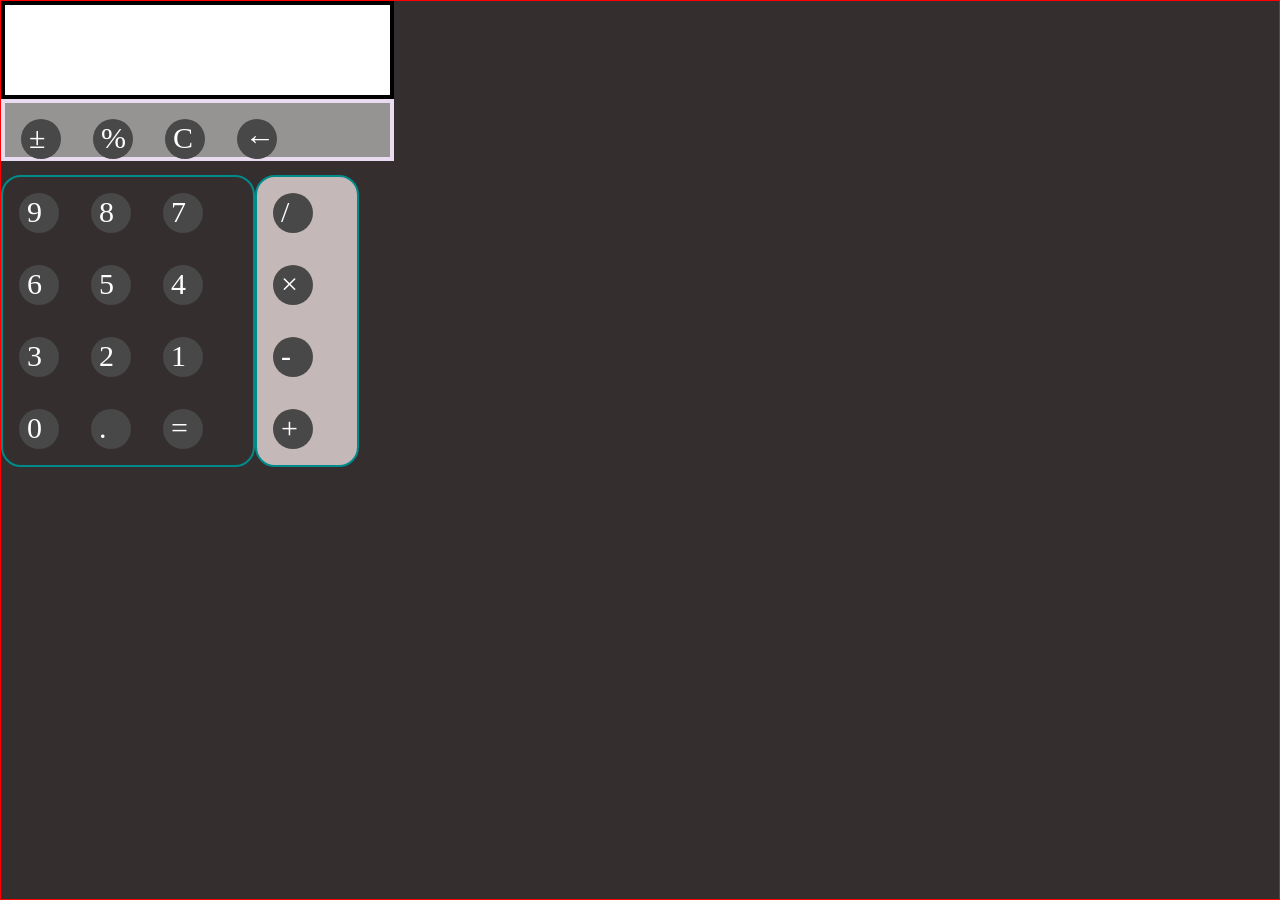
<file: Calculatrice/index.html>
<!DOCTYPE html>
<html lang="en">

<head>
    <link rel="Stylesheet" href="css/style.css">
    <meta charset="UTF-8">
    <meta name="viewport" content="width=device-width, initial-scale=1.0">
    <title>Ma page </title>
</head>

<body>
    <div class="calculatrice">
        <div class="ecran">
        </div>
        <div class="buttons">
            <div class="function">
                <span class="button" data-value=""><a>±</a></span>
                <span class="button" data-value=""><a>%</a></span>
                <span class="button" data-value=""><a>C</a></span>
                <span class="button" data-value=""><a>←</a></span>
            </div>
            <div class="pavé_numérique">
                <div class="number">
                    <span class="button" data-value=""><a>9</a></span>
                    <span class="button" data-value=""><a>8</a></span>
                    <span class="button" data-value=""><a>7</a></span>
                    <span class="button" data-value=""><a>6</a></span>
                    <span class="button" data-value=""><a>5</a></span>
                    <span class="button" data-value=""><a>4</a></span>
                    <span class="button" data-value=""><a>3</a></span>
                    <span class="button" data-value=""><a>2</a></span>
                    <span class="button" data-value=""><a>1</a></span>
                    <span class="button" data-value=""><a>0</a></span>
                    <span class="button" data-value=""><a>.</a></span>
                    <span class="button" data-value=""><a>=</a></span>
                </div>
                <div class="signe">
                    <span class="button" data-value=""><a>/</a></span>
                    <span class="button" data-value=""><a>×</a></span>
                    <span class="button" data-value=""><a>-</a></span>
                    <span class="button" data-value=""><a>+</a></span>
                </div>

            </div>
        </div>
    </div>

</body>

</html>
</file>
<file: Calculatrice/css/style.css>
*, *::after, *::before {
    box-sizing: content-box;
}
html, body {
margin: 0px; padding: 0px;
width:100%  ;
height: 100%;
}
.calculatrice{
    border : solid 1px red;
    width: calc(100% - 2px);
    height: calc(100% - 2px);
    background-color: rgb(53, 46, 46);
    display: flex;
    flex-direction: column;
}
.calculatrice .ecran {
    border: 4px solid black;
    width: 385px;
    height: 10%;
    background-color: white;

}

.calculatrice .buttons .function{
    border: 4px solid rgb(233, 220, 240);
    width: 385px;
    height: 15%;
    background: rgb(150, 147, 147);
}
.calculatrice .buttons .pavé_numérique{
    border: solid 0px  green;
    height: 288px; width: 100%;
    display: flex;
    flex-direction: row;

}
.calculatrice .buttons .pavé_numérique .number{

    border: solid 2px darkcyan;
    width: 250px; height: 100%;
    display: block;
    float: left;   
    border-radius: 20px; 
}
.calculatrice .buttons .pavé_numérique .signe{
    border: solid 2px darkcyan;
    height: 288px; width: 100px;
    display: block;
    border-radius: 20px;
    background-color: rgb(197, 184, 184);

}
.calculatrice .buttons .pavé_numérique .signe :hover{
    border-radius: 20px;
    color: rgb(31, 83, 47);
    border: 0px solid white;
    background-color: white;
}
.calculatrice .buttons .pavé_numérique .number :hover{
    border-radius: 20px;
    color: rgb(31, 83, 47);
    border: 0px solid white;
    background-color: white;
}
.calculatrice .buttons .function :hover{
    border-radius: 20px;
    color: rgb(31, 83, 47);
    border: 0px solid white;
    background-color: white;
}
.button{
width: 40px;
height: 40px;
border-radius: 20px;
background:#484848;
margin: 16px;
float: left;
display: flex;
}
.number a 
{
    display: flex;
    margin-left: 20%;
    margin-top: 6%;
    font-size: 30px;
    color: white;
   
}
.signe a 
{
    display: flex;
    margin-left: 20%;
    margin-top: 6%;
    font-size: 30px;
    color: white;
   
}
.function a 
{
    display: flex;
    margin-left: 20%;
    margin-top: 6%;
    font-size: 30px;
    color: white;
   
}
</file>
